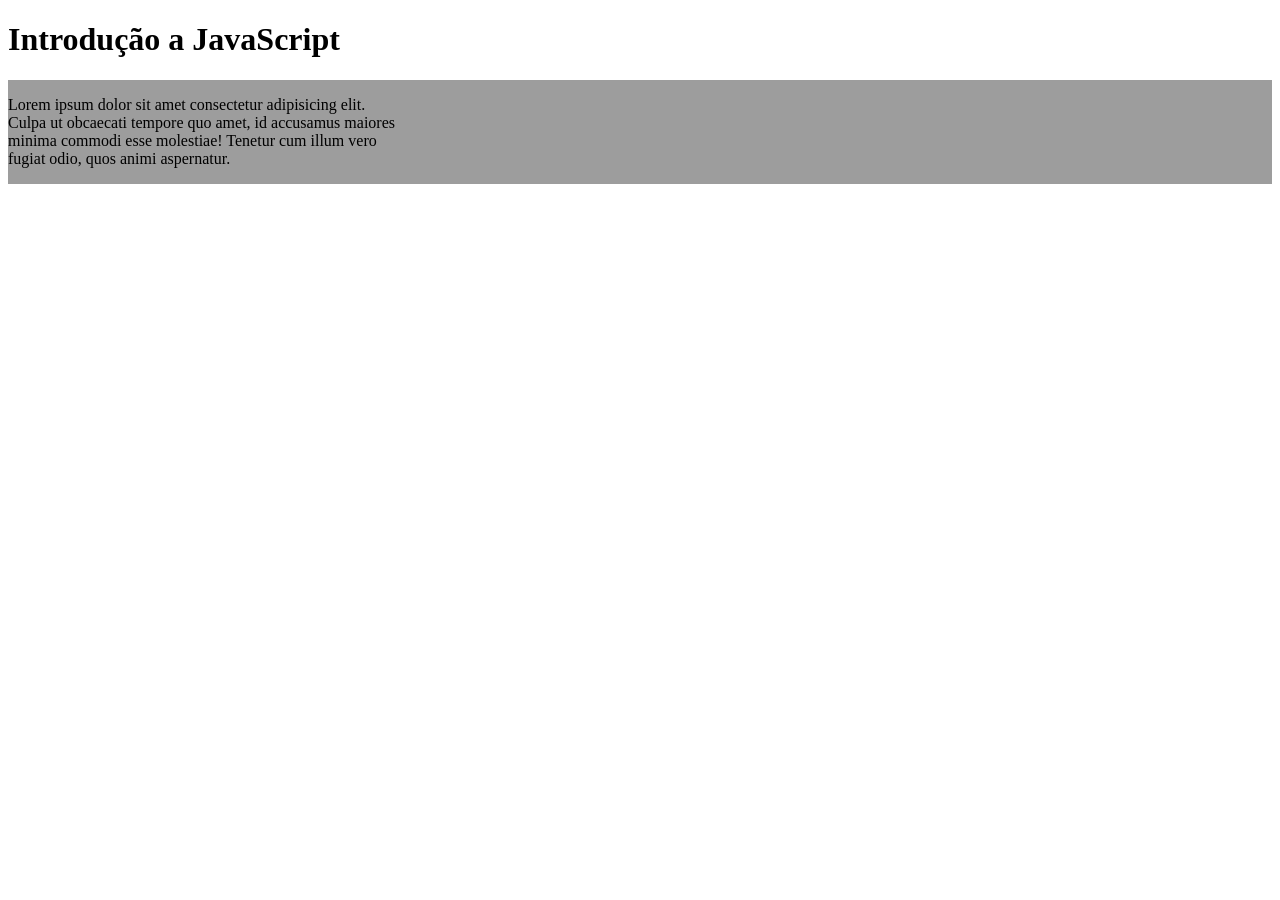
<file: Aula10/index.html>
<!DOCTYPE html>
<html lang='pt-br'>
<head>
    <meta charset='utf-8'>
    <meta name='viewport' content='width=device-width, initial-scale=1'>
    <title>Introdução a Javascript</title>
    <link rel='stylesheet' href='main.css'>
    <script src="main.js"  defer></script>
</head>
<body>
    <h1>Introdução a JavaScript</h1>
    <section>
    <p>Lorem ipsum dolor sit amet consectetur adipisicing elit.<br> 
        Culpa ut obcaecati tempore quo amet, id accusamus maiores<br>
        minima commodi esse molestiae! Tenetur cum illum vero<br> 
        fugiat odio, quos animi aspernatur.</p>
    </section>
</body>
</html>
</file>
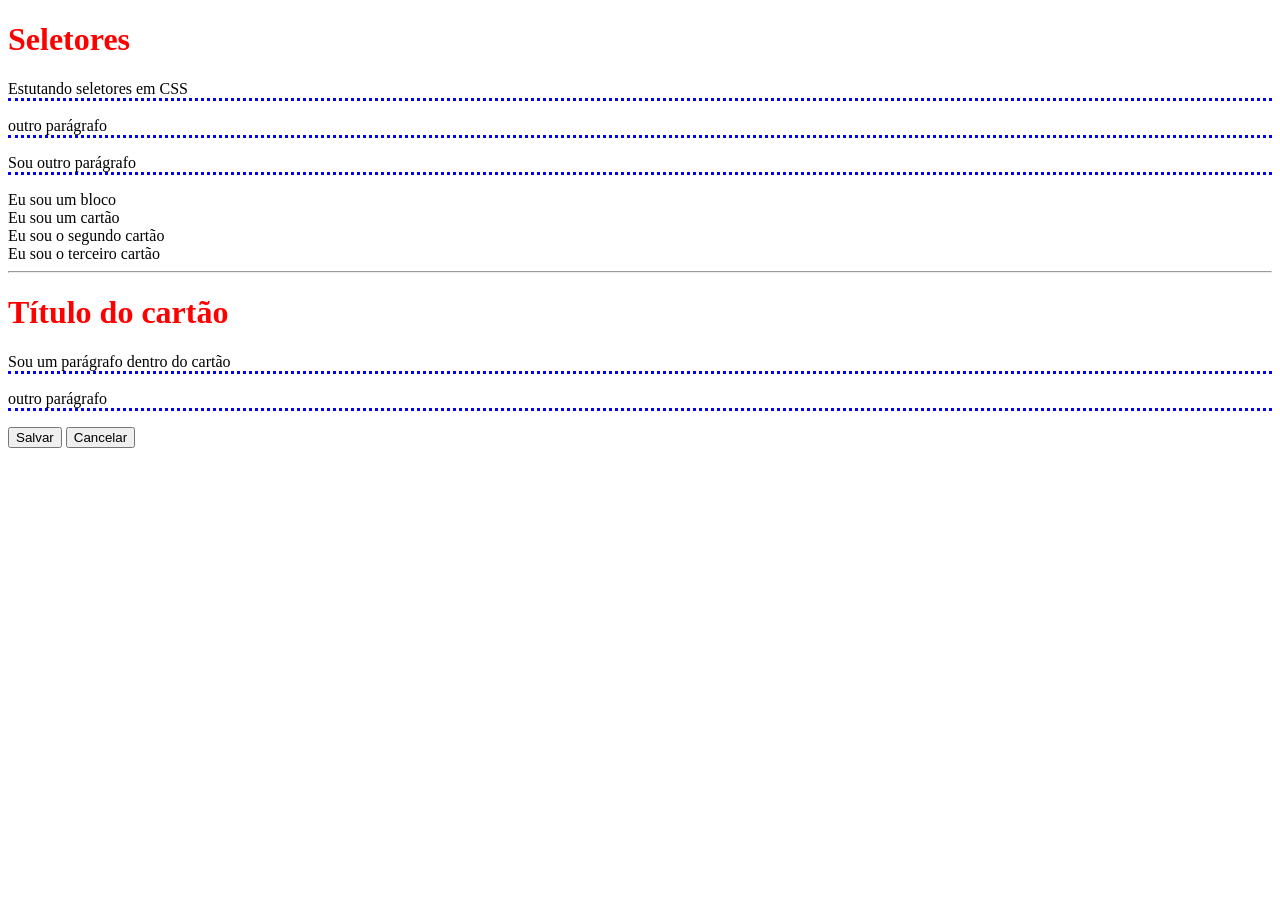
<file: aula6/index.html>
<!DOCTYPE html>
<html lang='pt-br'>
<head>
    <meta charset='utf-8'>
    <meta name='viewport' content='width=device-width, initial-scale=1'>
    <title>Cores em CSS</title>
    <link rel='stylesheet' href='seletores.css'>
</head>
<body>
    <h1 id="titulo">Seletores</h1>
    <p>Estutando seletores em CSS</p>
    <p class="card">outro parágrafo</p>
    <p>Sou outro parágrafo</p>
    <div>Eu sou um bloco</div>
    <div class="card">Eu sou um cartão</div>
    <div class="card">Eu sou o segundo cartão</div>
    <div class="card">Eu sou o terceiro cartão</div>
    <hr>
    <div class="card">
        <h1 class="subtitulo">Título do cartão</h1>
        <p>Sou um parágrafo dentro do cartão</p>
        <p>outro parágrafo</p>
        <div>
            <button>Salvar</button>
            <button>Cancelar</button>
        </div>
    </div>
</body>
</html>
</file>
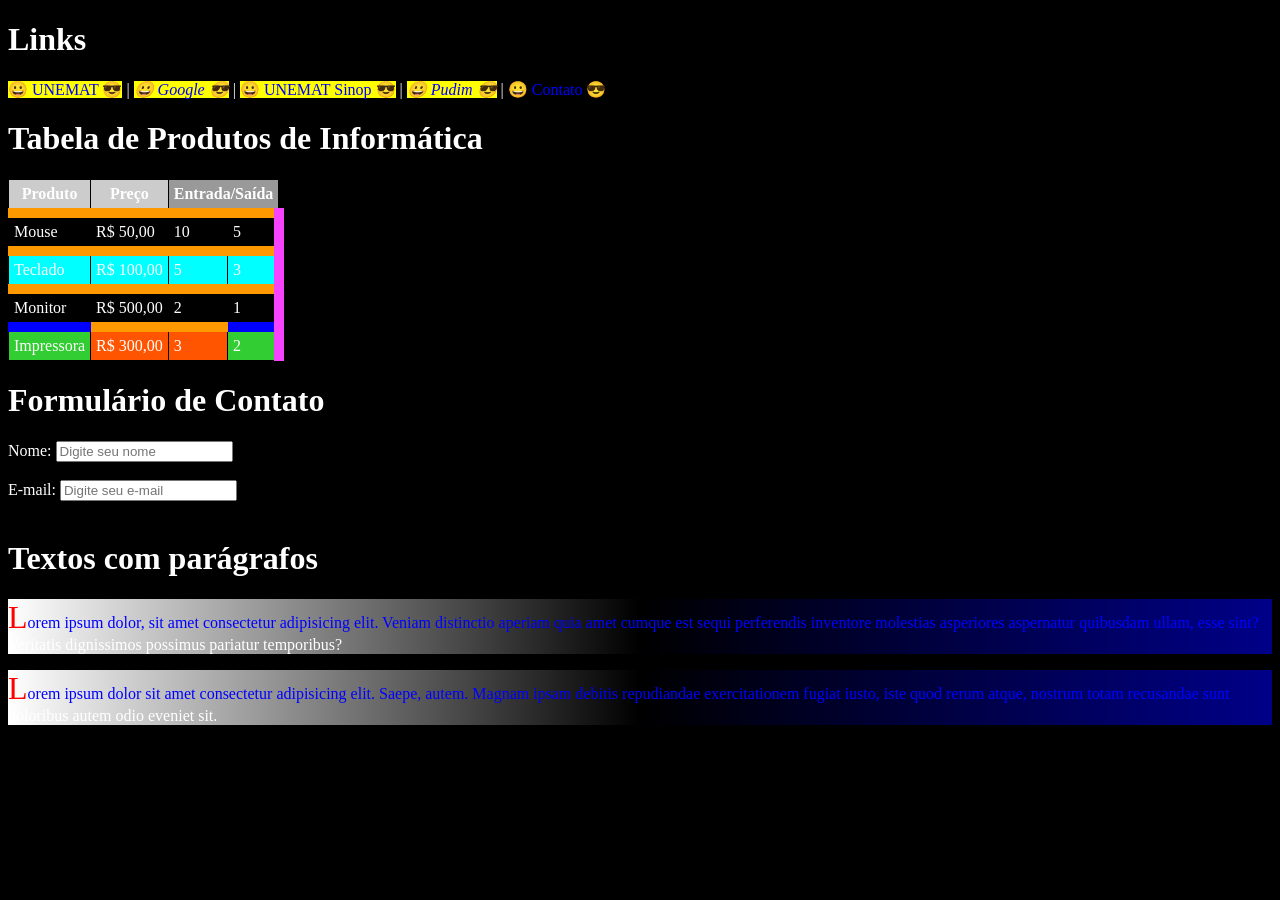
<file: Aula7/index.html>
<!DOCTYPE html>
<html lang='pt-br'>

<head>
    <meta charset='utf-8'>
    <meta name='viewport' content='width=device-width, initial-scale=1'>
    <title>CSS parte 2</title>
    <link rel='stylesheet' href='main.css'>
</head>

<body>
    <h1>Links</h1>
    <nav>
        <a href="https://unemat.br/">UNEMAT</a> |
        <a href="https://www.google.com/" target="_blank">Google</a> |
        <a href="https://sinop.unemat.br" target="_self">UNEMAT Sinop</a> |
        <a href="https://pudim.com.br/" target="_blank">Pudim</a> |
        <a href="mailto:ivanpires@gmail.com?subject=contato urgente">Contato</a>
    </nav>
    <h1>Tabela de Produtos de Informática</h1>
    <table>
        <tr>
            <th>Produto</th>
            <th>Preço</th>
            <th colspan="2">Entrada/Saída</th>    
        </tr>
        <tr>
            <td>Mouse</td>
            <td>R$ 50,00</td>
            <td>10</td>
            <td>5</td>
        </tr>
        <tr>
            <td>Teclado</td>
            <td>R$ 100,00</td>
            <td>5</td>
            <td>3</td>
        </tr>
        <tr>
            <td>Monitor</td>
            <td>R$ 500,00</td>
            <td>2</td>
            <td>1</td>
        </tr>
        <tr>
            <td class="linha1">Impressora</td>
            <td>R$ 300,00</td>
            <td>3</td>
            <td class="linha1">2</td>
        </tr>
    </table>
    <h1>Formulário de Contato</h1>
    <label for="nome">Nome:</label>
    <input type="text" name="nome" placeholder="Digite seu nome">
    <br><br>
    <label for="email">E-mail:</label>
    <input type="text" name="email" placeholder="Digite seu e-mail">
    <br><br>
    <h1>Textos com parágrafos</h1>
    <p>Lorem ipsum dolor, sit amet consectetur adipisicing elit. Veniam distinctio aperiam quia amet cumque est sequi perferendis inventore molestias asperiores aspernatur quibusdam ullam, esse sint? Veritatis dignissimos possimus pariatur temporibus?</p>
    <p>Lorem ipsum dolor sit amet consectetur adipisicing elit. Saepe, autem. Magnam ipsam debitis repudiandae exercitationem fugiat iusto, iste quod rerum atque, nostrum totam recusandae sunt doloribus autem odio eveniet sit.</p>
</body>

</html>
</file>
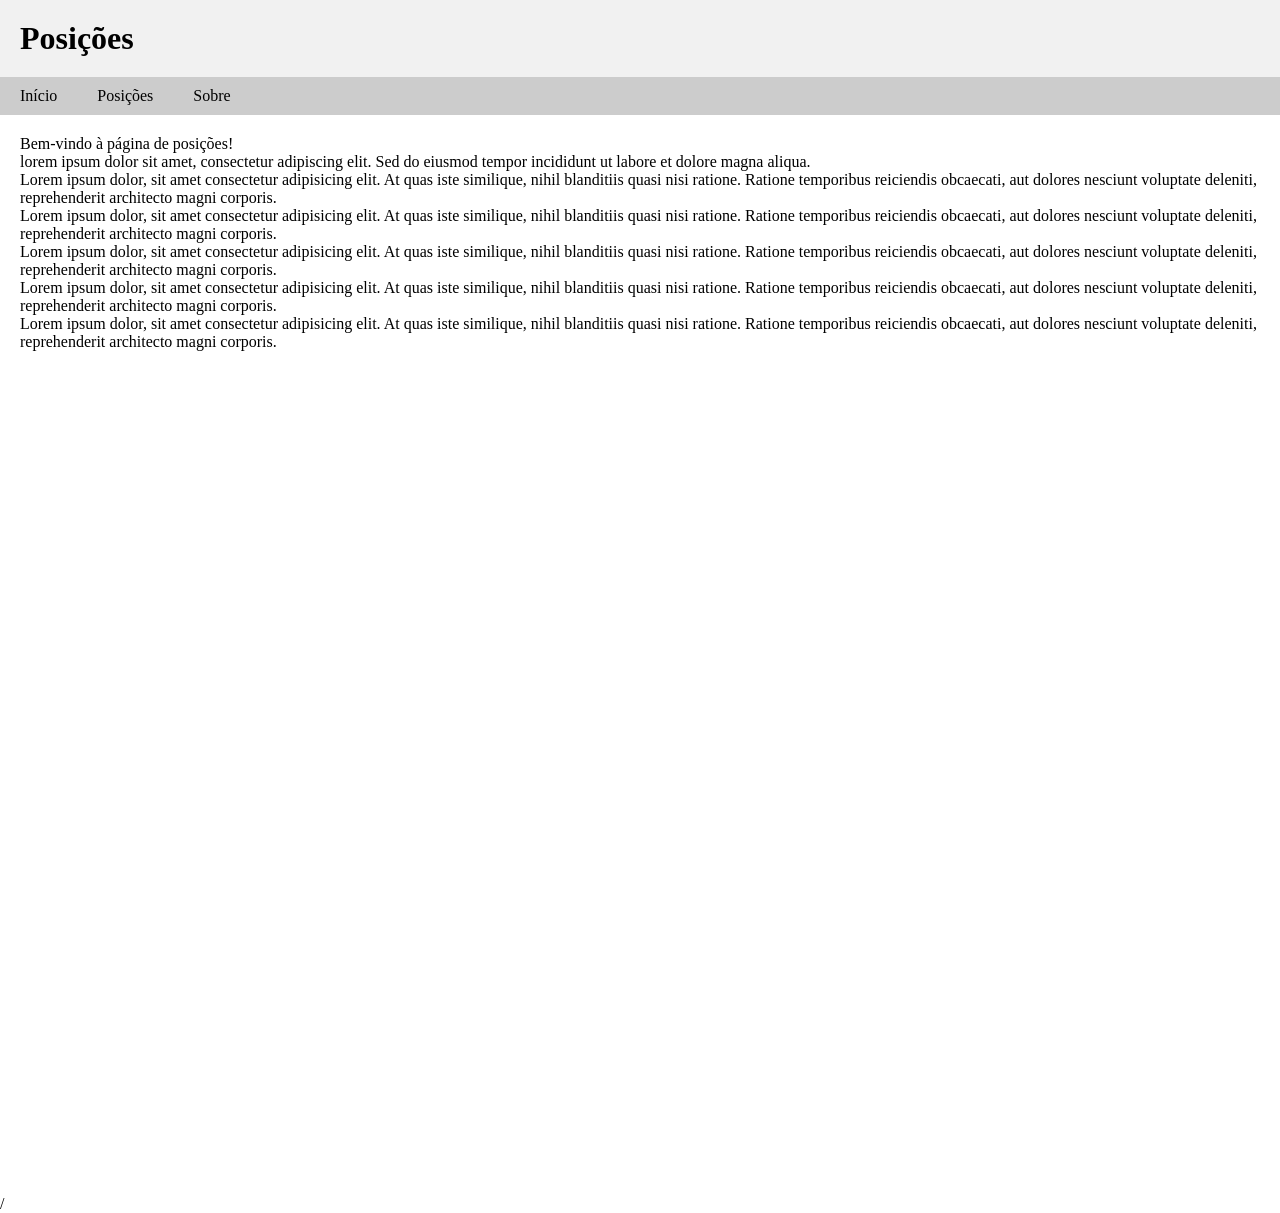
<file: Aula8/index.html>
<!DOCTYPE html>
<html lang='pt-br'>

<head>
    <meta charset='utf-8'>
    <meta name='viewport' content='width=device-width, initial-scale=1'>
    <title>Posiçoes</title>
    <link rel='stylesheet' href='main.css'>
</head>

<body>
    <!-- Posições com CSS -->
    <header>
        <h1>Posições</h1>
    </header>
    <nav>
        <ul>
            <li><a href="inicio.html">Início</a></li>
            <li><a href="posicoes.html">Posições</a>
                <ul class="submenu">
                    <li><a href="posicoes.html#static">Static</a></li>
                    <li><a href="posicoes.html#relative">Relative</a></li>
                    <li><a href="posicoes.html#absolute">Absolute</a></li>
                    <li><a href="posicoes.html#fixed">Fixed</a></li>
                    <li><a href="posicoes.html#sticky">Sticky</a></li>
                </ul>
            </li>
            <li><a href="sobre.html">Sobre</a>
                <ul class="submenu">
                    <li><a href="sobre.html#empresa">Empresa</a></li>
                    <li><a href="sobre.html#equipe">Equipe</a></li>
                </ul>
            </li>
        </ul>
    </nav> 
    <main>
        <p>Bem-vindo à página de posições!</p>
        <p>lorem ipsum dolor sit amet, consectetur adipiscing elit. Sed do eiusmod tempor incididunt ut labore et dolore
            magna aliqua.</p>
            <p>Lorem ipsum dolor, sit amet consectetur adipisicing elit. At quas iste similique, nihil blanditiis quasi nisi ratione. Ratione temporibus reiciendis obcaecati, aut dolores nesciunt voluptate deleniti, reprehenderit architecto magni corporis.</p>
            <p>Lorem ipsum dolor, sit amet consectetur adipisicing elit. At quas iste similique, nihil blanditiis quasi nisi ratione. Ratione temporibus reiciendis obcaecati, aut dolores nesciunt voluptate deleniti, reprehenderit architecto magni corporis.</p>
            <p>Lorem ipsum dolor, sit amet consectetur adipisicing elit. At quas iste similique, nihil blanditiis quasi nisi ratione. Ratione temporibus reiciendis obcaecati, aut dolores nesciunt voluptate deleniti, reprehenderit architecto magni corporis.</p>
            <p>Lorem ipsum dolor, sit amet consectetur adipisicing elit. At quas iste similique, nihil blanditiis quasi nisi ratione. Ratione temporibus reiciendis obcaecati, aut dolores nesciunt voluptate deleniti, reprehenderit architecto magni corporis.</p>
            <p>Lorem ipsum dolor, sit amet consectetur adipisicing elit. At quas iste similique, nihil blanditiis quasi nisi ratione. Ratione temporibus reiciendis obcaecati, aut dolores nesciunt voluptate deleniti, reprehenderit architecto magni corporis.</p>
    </main>/
</body>

</html>
</file>
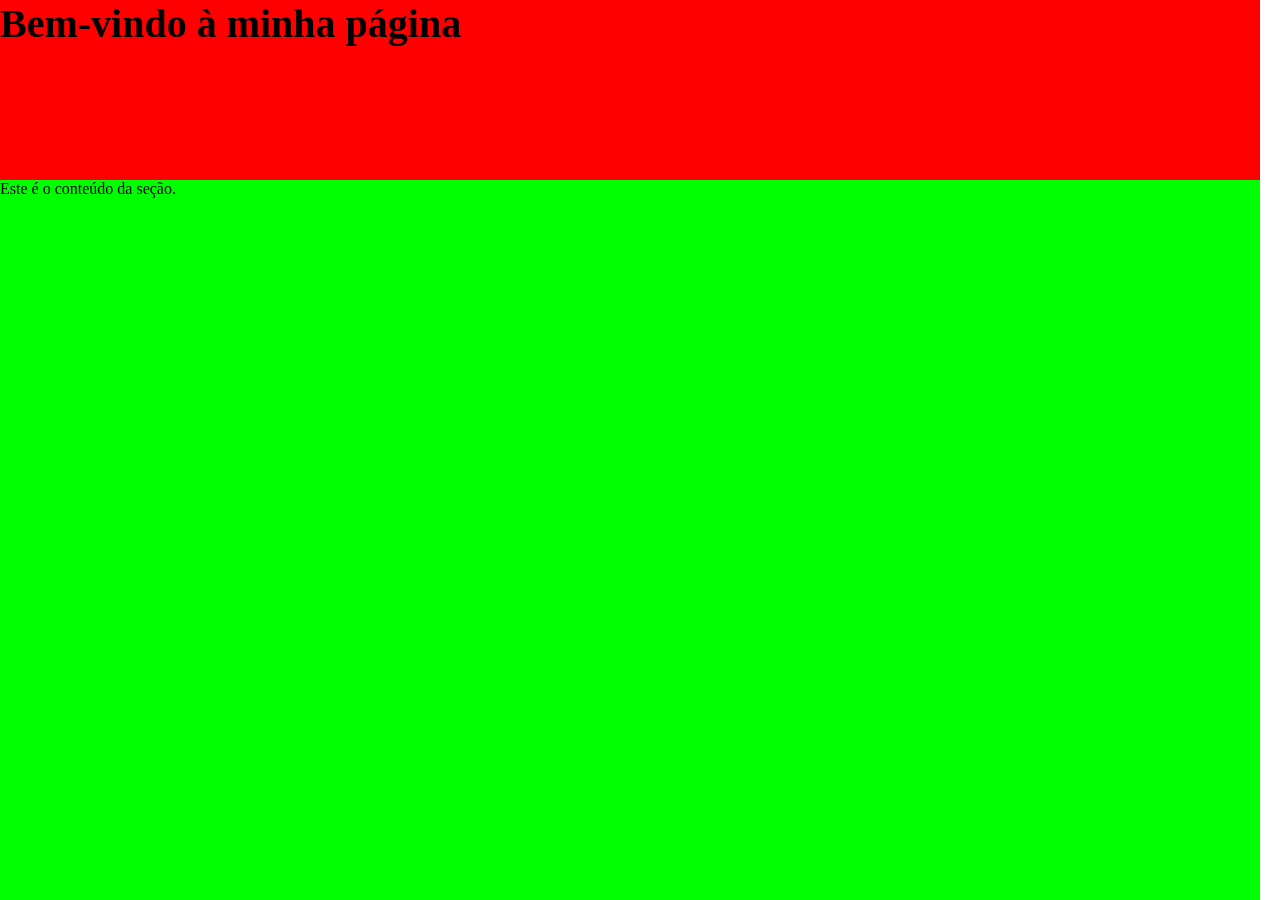
<file: Aula7/index2.html>
<!DOCTYPE html>
<html lang='pt-br'>

<head>
    <meta charset='utf-8'>
    <meta name='viewport' content='width=device-width, initial-scale=1'>
    <title>Page Title</title>
    <link rel='stylesheet' href='main2.css'>
</head>

<body>
    <header>
        <h1>Bem-vindo à minha página</h1>
    </header>
    <section>
        <p>Este é o conteúdo da seção.</p>
    </section>
</body>

</html>
</file>
<file: Aula10/main.css>
section {
    background-color: rgb(157, 157, 157);
    align-content: stretch;
    justify-content: stretch;
}
</file>
<file: aula6/seletores.css>
h1{
    color: #ff0000;
}
p{
    border-bottom: 3px dotted #0000ff;
}
</file>
<file: Aula7/main.css>
a{
    text-decoration:none;
}
/* Para formatar pelo atributo usamos o [] */
a[target="_blank"]{
    font-style: italic;
}
a[href^="https"] {
    background-color: #FFFF00;
}

th{
    background-color:#ccc;
}
th[colspan="2"]{
    background-color:#999;
}
/* Para formatar pseudo-classes usamos o : */
tr:nth-child(odd){ /* odd = ímpar | even = par */
    background-color:#ff5500;
}
tr:nth-child(3){
    background-color: cyan;
}

.linha1{
    background-color:limegreen;
}
table{
    border-collapse: collapse;
}
td, th{
    border: 1px solid black;
    padding: 5px;
}
td{
    border-top: 10px solid #00f;
}
td:not(.linha1){
    border-top: 10px solid #f90;
}
td:last-child{
    border-right: 10px solid #f543ff;
}

/* PSEUDO-CLASSES DE ESTADO */
a:hover{
    background-color:#000;
    color:#fff;
}
/* estados do elemento a */
a:link{
    color:#00f;
}
a:visited{
    color:pink;
}
a:active{
    color: teal;
}

tr:hover td{
    background-color:#000;
    color:#fff;
}

input[type="text"]{
    color:#000;
}
input[type="text"]:focus{
    color:#f00;
    background-color:#ff0;
}
/* PSEUDO ELEMENTOS :: */

a::before{
    content: "😀 ";
}
a::after{
    content: " 😎";
}
p::first-line{
    color:blue;
}
p::first-letter{
    color:red;
    font-size: 2em;
}

/* TRABALHANDO COM FUNDOS */
body{
    background-image: url(https://t3.ftcdn.net/jpg/15/42/32/32/360_F_1542323292_vpxI2BypeFHgSZUvuSRlJLACFn0yzp6d.jpg);
    color:#fff;
    background-repeat: no-repeat;
    background-color:black;
    background-size: cover;
    background-attachment: fixed        ;
    
}
p{
    background-image: linear-gradient(to right,white, transparent, #008);
}
</file>
<file: Aula8/main.css>
*{
    margin: 0;
    padding: 0;
    box-sizing: border-box;
}
header{
    background-color: #f1f1f1;
    padding:20px;
    position:static;
}
nav{
    background-color: #ccc;
    color: #fff;
    position: sticky;
    top: 0;
}
ul{
    display: flex;
    list-style: none;
}
nav ul li{
    padding:10px;
}
nav a{
    padding:10px;
    text-decoration: none;
    color: #000;
}
nav a:hover{
    background-color: #000;
    color: #fff;
}
main{
    padding: 20px;
    min-height: 120vh;
}
.submenu{
    border:1px solid black;
    position:absolute;
    display:none;
    flex-direction:column;
    background-color: #ccc;
}
nav ul li:hover .submenu{
    display:flex;
}
</file>
<file: Aula7/main2.css>
/* USANDO calc do CSS para calcular a largura do elemento header e section */
*{
    border:0;
    padding:0;
    margin:0;
    box-sizing:border-box;
}
header{
    width: calc(100% - 20px);
    height: 20vh;
    background-color: #f00;
}
section{
    width: calc(100% - 20px);
    height: 80vh;
    background-color: #0f0;
}
header > h1{
    font-size: 2.5rem;
}
</file>
